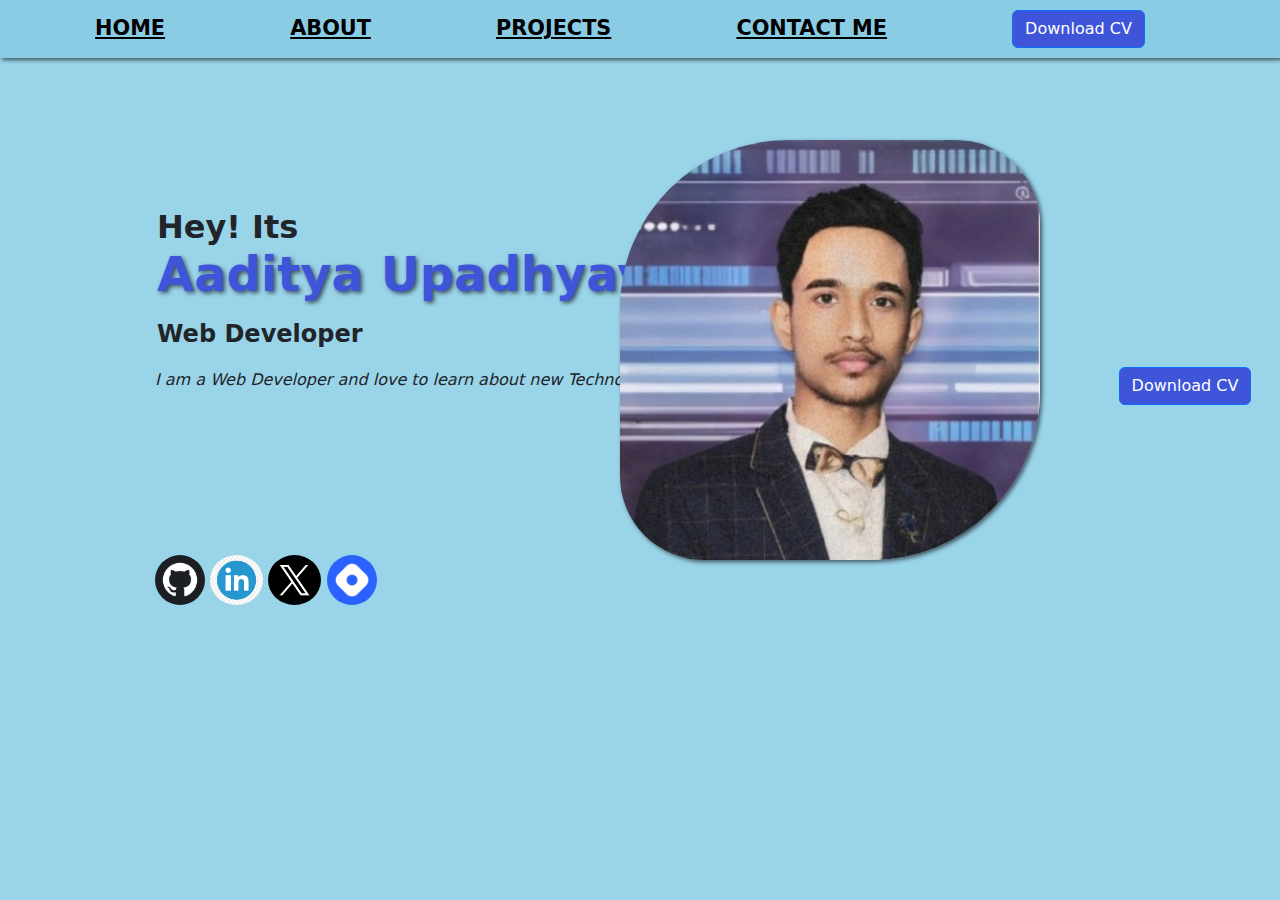
<file: My Digital presence/index.html>
<!DOCTYPE html>
<html lang="en">
<head>
  <meta charset="UTF-8">
  <meta name="viewport" content="width=device-width, initial-scale=1.0">
  <title>My Digital presence</title>
  <link href="https://cdn.jsdelivr.net/npm/bootstrap@5.3.3/dist/css/bootstrap.min.css" rel="stylesheet" integrity="sha384-QWTKZyjpPEjISv5WaRU9OFeRpok6YctnYmDr5pNlyT2bRjXh0JMhjY6hW+ALEwIH" crossorigin="anonymous">
  <link rel="stylesheet" href="https://cdnjs.cloudflare.com/ajax/libs/font-awesome/6.5.2/css/all.min.css">
  <link rel="stylesheet" href="style.css">
  <link rel="Website icon" type="png" href="./Adityaimg.jpeg">
</head>
<body>
  <header>
    <nav class="navigation">
      <a href="index.html"><b>HOME</b></a>
      <a href="https://drive.google.com/file/d/1K38emGU05OVJCe06Xhj9AL6xhTHplnSN/view?usp=sharing"><b>ABOUT</b></a>
      <a href="./Neon Green and Black Tech Virtual Background(1).png"><b>PROJECTS</b></a>
      <a href="./Screenshot (486).png"><b>CONTACT ME</b></a>
      <a href="./Resume_aadityaupadhyay.pdf"><button type="button" class="btn btn-primary">Download CV</button></a>
    </nav>

    <div class="content">
      <h2> Hey! Its<p> Aaditya Upadhyay</p></h2> 
      <h4><b>Web Developer</b></h4>
      <img src="./Adityaimg.jpeg" alt="Face" height="420px">
      <i>I am a Web Developer and love to learn about new Technologies and Making someone's lives easier.</i>
      <a href="./Resume_aadityaupadhyay.pdf"><span><button type="button" class="btn btn-primary">Download CV</button></span></a>
    </div>

    <div class="icons">
      <a href="https://github.com/" ><img src="./github-6980894_1280.webp" style="border-radius: 50% ; " height="50px"alt="icon"></a>
      <a href="https://www.linkedin.com/in/aaditya-upadhyay-16089625a"><img src="./erger.png" style="border-radius: 50%;" height="50px"alt="icon"></a>
      <a href="https://x.com/aaditya0297799?t=SPuw76krNNh8AklYwoJL5A&s=09"><img src="./ada.png" style="border-radius: 50%;" height="50px"alt="icon"></a>
      <a href="https://aadityaupadhyay.hashnode.dev/css-what-is-css-stylesheet"><img src="./adsasd.png" style="border-radius: 50%;" height="50px"alt="icon"></a>
    </div>
</body>
</html>
</file>
<file: My Digital presence/style.css>
body {
    background-color:rgb(154, 212, 233);
    /* color: aliceblue; */
  }

  .navigation {
    display: flex;
    align-items: center;
    justify-content: space-evenly;
    padding: 10px; 
    /* margin-top: 10px; */
    list-style: none;
    background-color: rgb(138, 204, 228);
    box-shadow: 2px 2px 4px rgba(0,0,0,0.6);

  }
  .navigation a {
    color: rgb(0, 0, 0);
    font-size: 1.3em;
    margin-right: 40px;
    /* font-weight: 500; */

  }
  .navigation a button{
    background-color:rgb(62, 85, 218);
  }
.content h2 {
    margin-left: 157px;
    margin-top: 150px;
    font-weight: bolder;
    border: 0.5rem;
 }

.content h2 p {
  color: rgb(62, 85, 218);
  font-size: 3rem;
}

.content h4{
    margin-left: 157px;
    border: 0.5rem;
    
}
.content i {
  margin-left: 155px;
  word-wrap: break-word;
  
}

.content p {
  text-shadow: 2px 2px 4px rgba(0,0,0,0.6);

}


.content span button{
  margin-left: 155px;
  margin-top: 10px;
  background-color:rgb(62, 85, 218);
  
}
.content img {
    margin-top: 140px;
    margin-right: 240px; 
    position: absolute; /* this will give a fix position to you pic where you wnat to  */
    right: 0; /* to align the pic in right side of the screen */
    top: 0; /* Align to the top */
    max-width: 1000px; /* Control the size as needed */
    border-radius: 40% 20%;
    box-shadow: 2px 2px 4px rgba(0,0,0,0.6);

}
.icons  {
  margin-left: 155px;
  margin-top: 150px;

}
</file>
